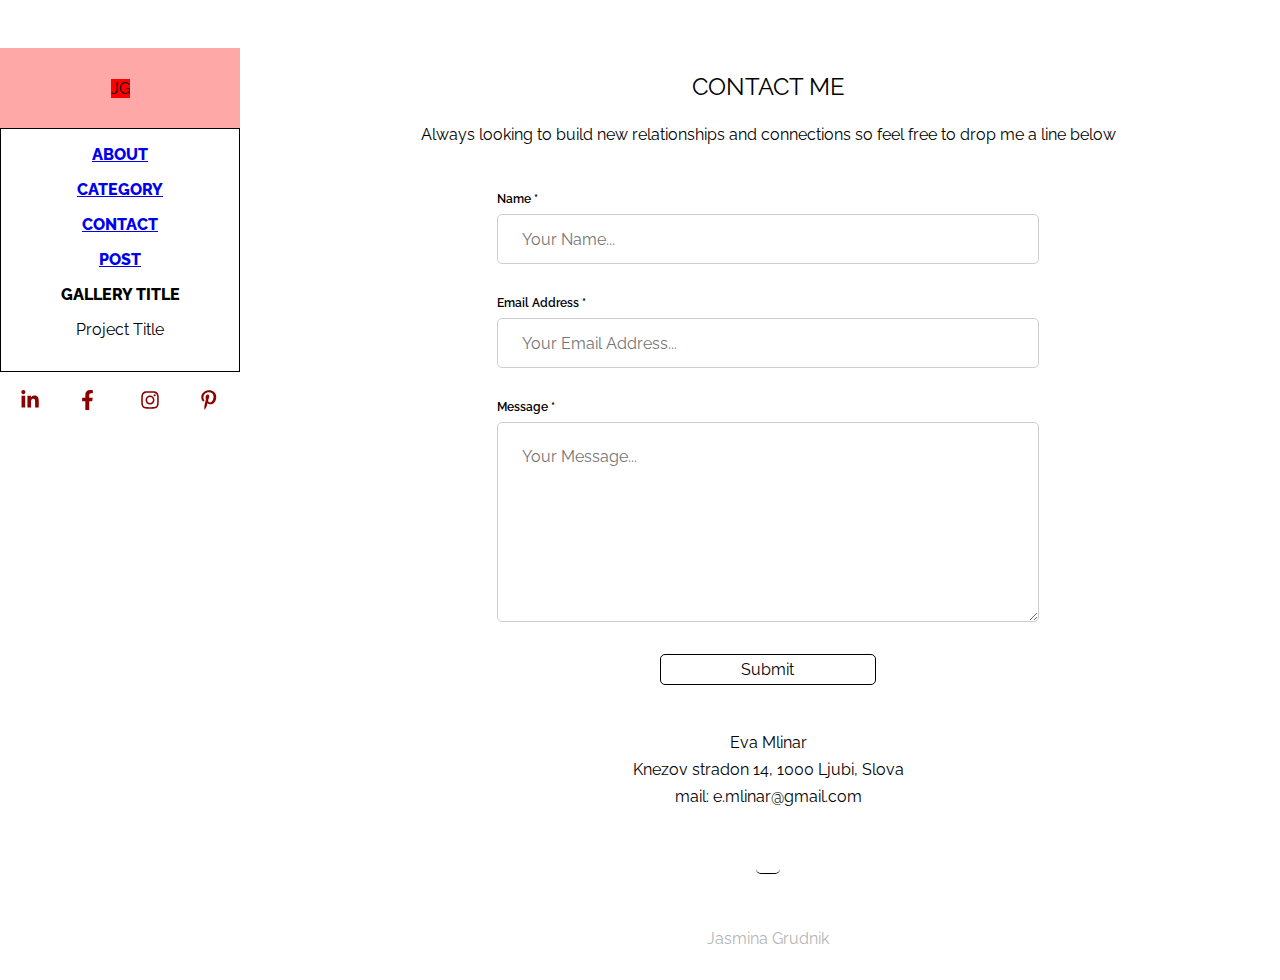
<file: contact.html>
<!DOCTYPE html>
<html lang="en">
  <head>
    <meta charset="UTF-8" />
    <meta http-equiv="X-UA-Compatible" content="IE=edge" />
    <meta name="viewport" content="width=device-width, initial-scale=1.0" />
    <link
      rel="stylesheet"
      href="https://cdnjs.cloudflare.com/ajax/libs/font-awesome/6.2.1/css/all.min.css"
      integrity="sha512-MV7K8+y+gLIBoVD59lQIYicR65iaqukzvf/nwasF0nqhPay5w/9lJmVM2hMDcnK1OnMGCdVK+iQrJ7lzPJQd1w=="
      crossorigin="anonymous"
      referrerpolicy="no-referrer"
    />
    <link rel="stylesheet" href="style.css" />
    <title>j</title>
  </head>
  <body>
    <section class="wrapper">
      <nav class="menu">
        <button class="close-menu">
          <span>x</span>
        </button>
        <a class="menu-logo-container"><div class="menu-logo">JG</div></a>
        <ul class="sitemap">
          <li class="page-title">
            <a href="about.html"> About</a>
          </li>
          <li class="page-title">
            <a href="category.html"> Category</a>
          </li>
          <li class="page-title">
            <a href="contact.html"> Contact</a>
          </li>
          <li class="page-title">
            <a href="post.html"> Post</a>
          </li>
          <li class="gallery-title">
            <a> gallery title </a>
          </li>
          <li class="project-title">
            <a> project title </a>
          </li>
          <li class="page-title"></li>
        </ul>

        <ul class="social">
          <li>
            <svg xmlns="http://www.w3.org/2000/svg" viewBox="0 0 448 512">
              <path
                fill="currentColor"
                d="M100.28 448H7.4V148.9h92.88zM53.79 108.1C24.09 108.1 0 83.5 0 53.8a53.79 53.79 0 0 1 107.58 0c0 29.7-24.1 54.3-53.79 54.3zM447.9 448h-92.68V302.4c0-34.7-.7-79.2-48.29-79.2-48.29 0-55.69 37.7-55.69 76.7V448h-92.78V148.9h89.08v40.8h1.3c12.4-23.5 42.69-48.3 87.88-48.3 94 0 111.28 61.9 111.28 142.3V448z"
              />
            </svg>
          </li>
          <li>
            <svg xmlns="http://www.w3.org/2000/svg" viewBox="0 0 448 512">
              <path
                fill="currentColor"
                d="M279.14 288l14.22-92.66h-88.91v-60.13c0-25.35 12.42-50.06 52.24-50.06h40.42V6.26S260.43 0 225.36 0c-73.22 0-121.08 44.38-121.08 124.72v70.62H22.89V288h81.39v224h100.17V288z"
              />
            </svg>
          </li>
          <li>
            <svg xmlns="http://www.w3.org/2000/svg" viewBox="0 0 448 512">
              <path
                fill="currentColor"
                d="M224.1 141c-63.6 0-114.9 51.3-114.9 114.9s51.3 114.9 114.9 114.9S339 319.5 339 255.9 287.7 141 224.1 141zm0 189.6c-41.1 0-74.7-33.5-74.7-74.7s33.5-74.7 74.7-74.7 74.7 33.5 74.7 74.7-33.6 74.7-74.7 74.7zm146.4-194.3c0 14.9-12 26.8-26.8 26.8-14.9 0-26.8-12-26.8-26.8s12-26.8 26.8-26.8 26.8 12 26.8 26.8zm76.1 27.2c-1.7-35.9-9.9-67.7-36.2-93.9-26.2-26.2-58-34.4-93.9-36.2-37-2.1-147.9-2.1-184.9 0-35.8 1.7-67.6 9.9-93.9 36.1s-34.4 58-36.2 93.9c-2.1 37-2.1 147.9 0 184.9 1.7 35.9 9.9 67.7 36.2 93.9s58 34.4 93.9 36.2c37 2.1 147.9 2.1 184.9 0 35.9-1.7 67.7-9.9 93.9-36.2 26.2-26.2 34.4-58 36.2-93.9 2.1-37 2.1-147.8 0-184.8zM398.8 388c-7.8 19.6-22.9 34.7-42.6 42.6-29.5 11.7-99.5 9-132.1 9s-102.7 2.6-132.1-9c-19.6-7.8-34.7-22.9-42.6-42.6-11.7-29.5-9-99.5-9-132.1s-2.6-102.7 9-132.1c7.8-19.6 22.9-34.7 42.6-42.6 29.5-11.7 99.5-9 132.1-9s102.7-2.6 132.1 9c19.6 7.8 34.7 22.9 42.6 42.6 11.7 29.5 9 99.5 9 132.1s2.7 102.7-9 132.1z"
              />
            </svg>
          </li>
          <li>
            <svg xmlns="http://www.w3.org/2000/svg" viewBox="0 0 448 512">
              <path
                fill="currentColor"
                d="M204 6.5C101.4 6.5 0 74.9 0 185.6 0 256 39.6 296 63.6 296c9.9 0 15.6-27.6 15.6-35.4 0-9.3-23.7-29.1-23.7-67.8 0-80.4 61.2-137.4 140.4-137.4 68.1 0 118.5 38.7 118.5 109.8 0 53.1-21.3 152.7-90.3 152.7-24.9 0-46.2-18-46.2-43.8 0-37.8 26.4-74.4 26.4-113.4 0-66.2-93.9-54.2-93.9 25.8 0 16.8 2.1 35.4 9.6 50.7-13.8 59.4-42 147.9-42 209.1 0 18.9 2.7 37.5 4.5 56.4 3.4 3.8 1.7 3.4 6.9 1.5 50.4-69 48.6-82.5 71.4-172.8 12.3 23.4 44.1 36 69.3 36 106.2 0 153.9-103.5 153.9-196.8C384 71.3 298.2 6.5 204 6.5z"
              />
            </svg>
          </li>
        </ul>
      </nav>
      <main class="container">
        <header>
          <a class="logo"><p>logo</p></a>
          <div class="bars"><i class="fa-solid fa-bars"></i></div>
        </header>
        <section class="section-page">
          <h1 class="section-page-title">CONTACT ME</h1>
          <p>
            Always looking to build new relationships and connections so feel
            free to drop me a line below
          </p>
          <form class="contact-form">
            <div class="contact-form-item">
              <label for="name">Name *</label>
              <input type="text" name="name" id="name" placeholder="Your Name..."/>
            </div>
            <div class="contact-form-item">
              <label for="email">Email Address *</label>
              <input type="text" name="email" id="email"placeholder="Your Email Address..." />
            </div>
            <div class="contact-form-item" id="message">
              <label for="message">Message *</label>
              <textarea type="" name="message" id="message" placeholder="Your Message..."></textarea>
            </div>
              <input type="submit" value="Submit" id="submit"/>
          </form>
          <div class="info">
            <p class="name">Eva Mlinar</p>
            <p class="address">Knezov stradon 14, 1000 Ljubi, Slova</p>
            <p class="email">mail: e.mlinar@gmail.com</p>
          </div>
        </section>
        <section class="navigate">
          <a href="">
            <i class="fa-solid fa-up-long"></i>
          </a>
        </section>
        <footer>Jasmina Grudnik</footer>
      </main>
    </section>
  </body>
</html>
</file>
<file: style.css>
@import "./styles/_index.css";
@import url("https://fonts.googleapis.com/css2?family=Poppins:wght@100;200;300;400;500;600;700;800;900&family=Raleway:ital,wght@0,100;0,200;0,300;0,400;0,500;0,600;0,700;0,800;0,900;1,100;1,200;1,300;1,400;1,500;1,600;1,700;1,800;1,900&display=swap");

* {
  margin: 0;
  padding: 0;
  box-sizing: border-box;
  text-align: center;
  list-style-type: none;
  font-family: 'Raleway', sans-serif;
   
  /* font-family: "Poppins", sans-serif; */
  transition: 1s ease;
  -webkit-transition: 1s ease;
  -moz-transition: 1s ease;
  -ms-transition: 1s ease;
  -o-transition: 1s ease;
}
.wrapper {
  display: flex;
  justify-content: center;
  align-items: flex-start;
  flex-direction: row;
  position: absolute;
  height: auto;
  width: 100%;
  max-width: 1400px;
}
body {
  display: flex;
  flex-direction: column;
  justify-content: start;
  align-items: center;
  margin-top: 48px;
}
</file>
